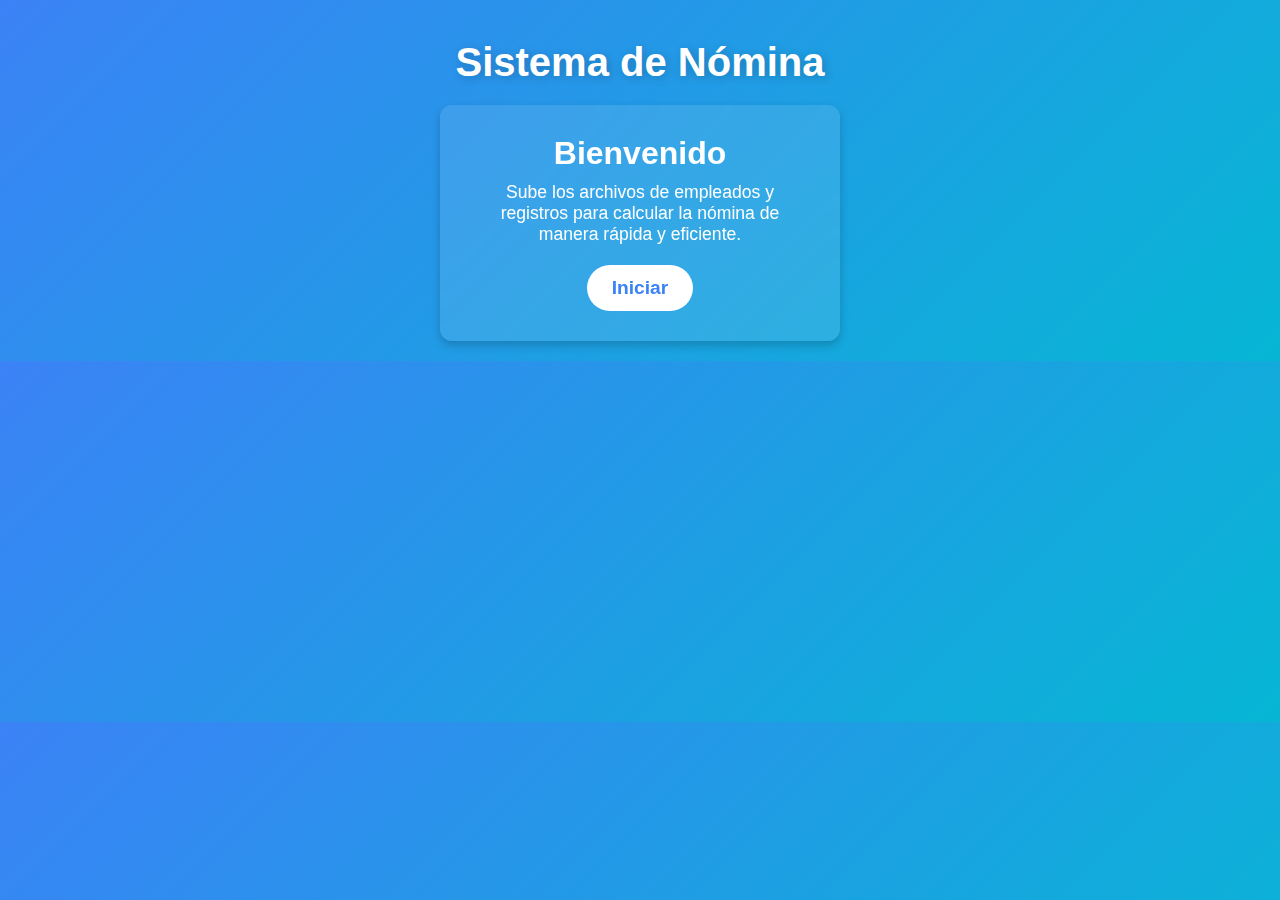
<file: index.html>
<!DOCTYPE html>
<html lang="es">
  <head>
    <meta charset="UTF-8" />
    <meta name="viewport" content="width=device-width, initial-scale=1.0" />
    <title>Sistema de Nómina</title>
    <link rel="stylesheet" href="assets/css/styles.css" />
  </head>
  <body>
    <header>
      <h1>Sistema de Nómina</h1>
    </header>
    <main>
      <div class="container">
        <h2>Bienvenido</h2>
        <p>
          Sube los archivos de empleados y registros para calcular la nómina de
          manera rápida y eficiente.
        </p>
        <a href="upload.html" class="btn">Iniciar</a>
      </div>
    </main>
  </body>
</html>
</file>
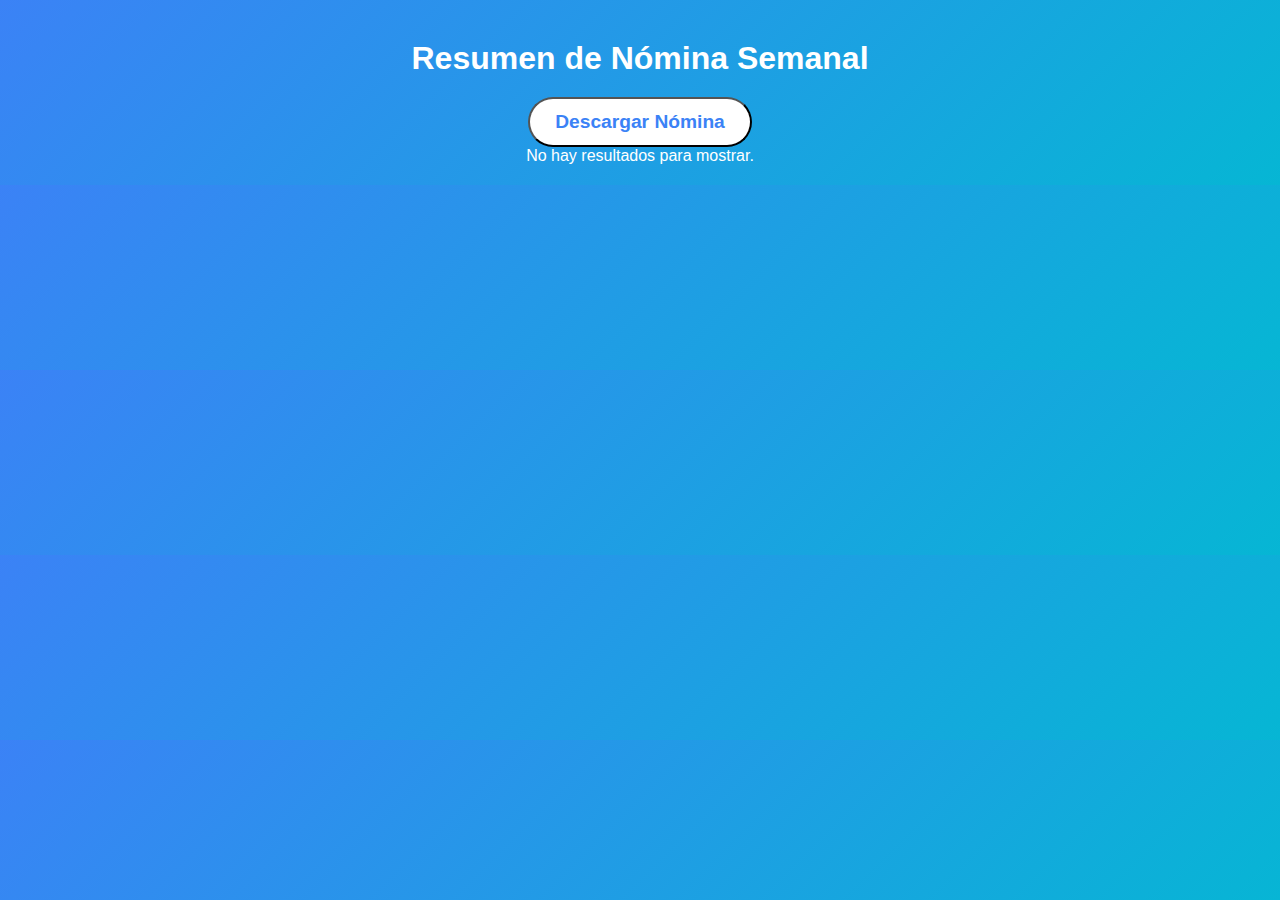
<file: results.html>
<!DOCTYPE html>
<html lang="es">
  <head>
    <meta charset="UTF-8" />
    <title>Resultados de Nómina</title>
    <link rel="stylesheet" href="assets/css/styles.css" />
  </head>
  <body>
    <h1>Resumen de Nómina Semanal</h1>
    <button class="btn" onclick="exportarExcel()">Descargar Nómina</button>
    <div id="tablaResultados"></div>

    <script src="assets/libs/xlsx.full.min.js"></script>
    <script src="assets/js/resultsHandler.js"></script>
  </body>
</html>
</file>
<file: assets/css/styles.css>
/* Estilos generales */
* {
  margin: 0;
  padding: 0;
  box-sizing: border-box;
  font-family: "Poppins", sans-serif;
}

body {
  display: flex;
  flex-direction: column;
  align-items: center;
  justify-content: center;
  /* height: 100vh; */
  background: linear-gradient(135deg, #3b82f6, #06b6d4);
  color: white;
  text-align: center;
  padding: 20px;
}

h1 {
  margin-top: 20px;
  margin-bottom: 20px;
}

h3 {
  margin-top: 20px;
}

/* Estilo del header */
header h1 {
  font-size: 2.5rem;
  font-weight: 700;
  text-shadow: 2px 2px 10px rgba(0, 0, 0, 0.2);
  margin-bottom: 20px;
}

/* Contenedor principal */
.container {
  background: rgba(255, 255, 255, 0.1);
  padding: 30px;
  border-radius: 12px;
  backdrop-filter: blur(10px);
  box-shadow: 0 4px 10px rgba(0, 0, 0, 0.2);
  max-width: 400px;
  transition: transform 0.3s ease-in-out;
}

.container:hover {
  transform: scale(1.05);
}

/* Texto */
.container h2 {
  font-size: 2rem;
  margin-bottom: 10px;
}

.container p {
  font-size: 1.1rem;
  margin-bottom: 20px;
}

.btn {
  display: inline-block;
  padding: 12px 25px;
  font-size: 1.2rem;
  font-weight: 600;
  color: #3b82f6;
  background: white;
  border-radius: 25px;
  text-decoration: none;
  transition: background 0.3s, transform 0.2s;
  cursor: pointer;
}

.btn:hover {
  background: #e0e0e0;
  transform: translateY(-3px);
}

/* Contenedor de carga */
.upload-container {
  background: rgba(255, 255, 255, 0.1);
  padding: 30px;
  border-radius: 12px;
  backdrop-filter: blur(10px);
  box-shadow: 0 4px 10px rgba(0, 0, 0, 0.2);
  max-width: 450px;
  transition: transform 0.3s ease-in-out;
}

/* .upload-container:hover {
  transform: scale(1.03);
} */

/* Títulos */
.upload-container h2 {
  font-size: 1.8rem;
  margin-bottom: 15px;
}

/* Estilo de inputs de archivo */
.file-input {
  display: flex;
  flex-direction: column;
  margin: 15px 0;
  text-align: left;
}

.file-input label {
  background: rgba(255, 255, 255, 0.2);
  padding: 10px;
  border-radius: 8px;
  cursor: pointer;
  font-size: 1rem;
  font-weight: 500;
  transition: background 0.3s ease;
}

.file-input label:hover {
  background: rgba(255, 255, 255, 0.3);
}

.file-input input {
  display: none;
}

/* Mensaje de estado */
#status {
  font-size: 1rem;
  margin-top: 15px;
  font-weight: 500;
}

.tabla-empleados {
  width: 100%;
  border-collapse: collapse;
  margin-top: 1rem;
  background-color: white;
  color: #333;
  border-radius: 8px;
  overflow: hidden;
  box-shadow: 0 4px 8px rgba(0, 0, 0, 0.2);
}

.tabla-empleados th {
  background-color: #3b82f6;
  color: white;
  text-align: left;
  padding: 0.75rem;
  font-size: 14px;
}

.tabla-empleados td {
  padding: 0.75rem;
  border-top: 1px solid #ccc;
  font-size: 14px;
}

.tabla-empleados tr:nth-child(even) {
  background-color: #f3f4f6;
}

.tabla-empleados tr:hover {
  background-color: #e0f2fe;
}

#resultadoEmpleados {
  margin-top: 2rem;
}

.error {
  color: #f87171;
  font-weight: bold;
}

.success {
  color: #22c55e;
}

/* Contenedor para posicionar el tooltip */
.tooltip-container {
  position: relative;
  display: inline-block;
  margin-top: 1rem;
}

#btnProcesarNomina:disabled {
  background: #94a3b8; /* gris azulado */
  cursor: not-allowed;
  color: white;
}

/* Tooltip oculto por defecto */
.tooltip-text {
  visibility: hidden;
  background-color: #111827; /* gris oscuro */
  color: #fff;
  text-align: center;
  padding: 0.5rem;
  border-radius: 6px;
  position: absolute;
  bottom: 125%; /* arriba del botón */
  left: 50%;
  transform: translateX(-50%);
  white-space: nowrap;
  font-size: 0.85rem;
  opacity: 0;
  transition: opacity 0.3s;
  z-index: 1;
}

/* Flechita del tooltip */
.tooltip-text::after {
  content: "";
  position: absolute;
  top: 100%;
  left: 50%;
  margin-left: -6px;
  border-width: 6px;
  border-style: solid;
  border-color: #111827 transparent transparent transparent;
}

/* Mostrar el tooltip si el botón está deshabilitado */
.tooltip-container:hover .tooltip-text {
  visibility: visible;
  opacity: 1;
}
</file>
